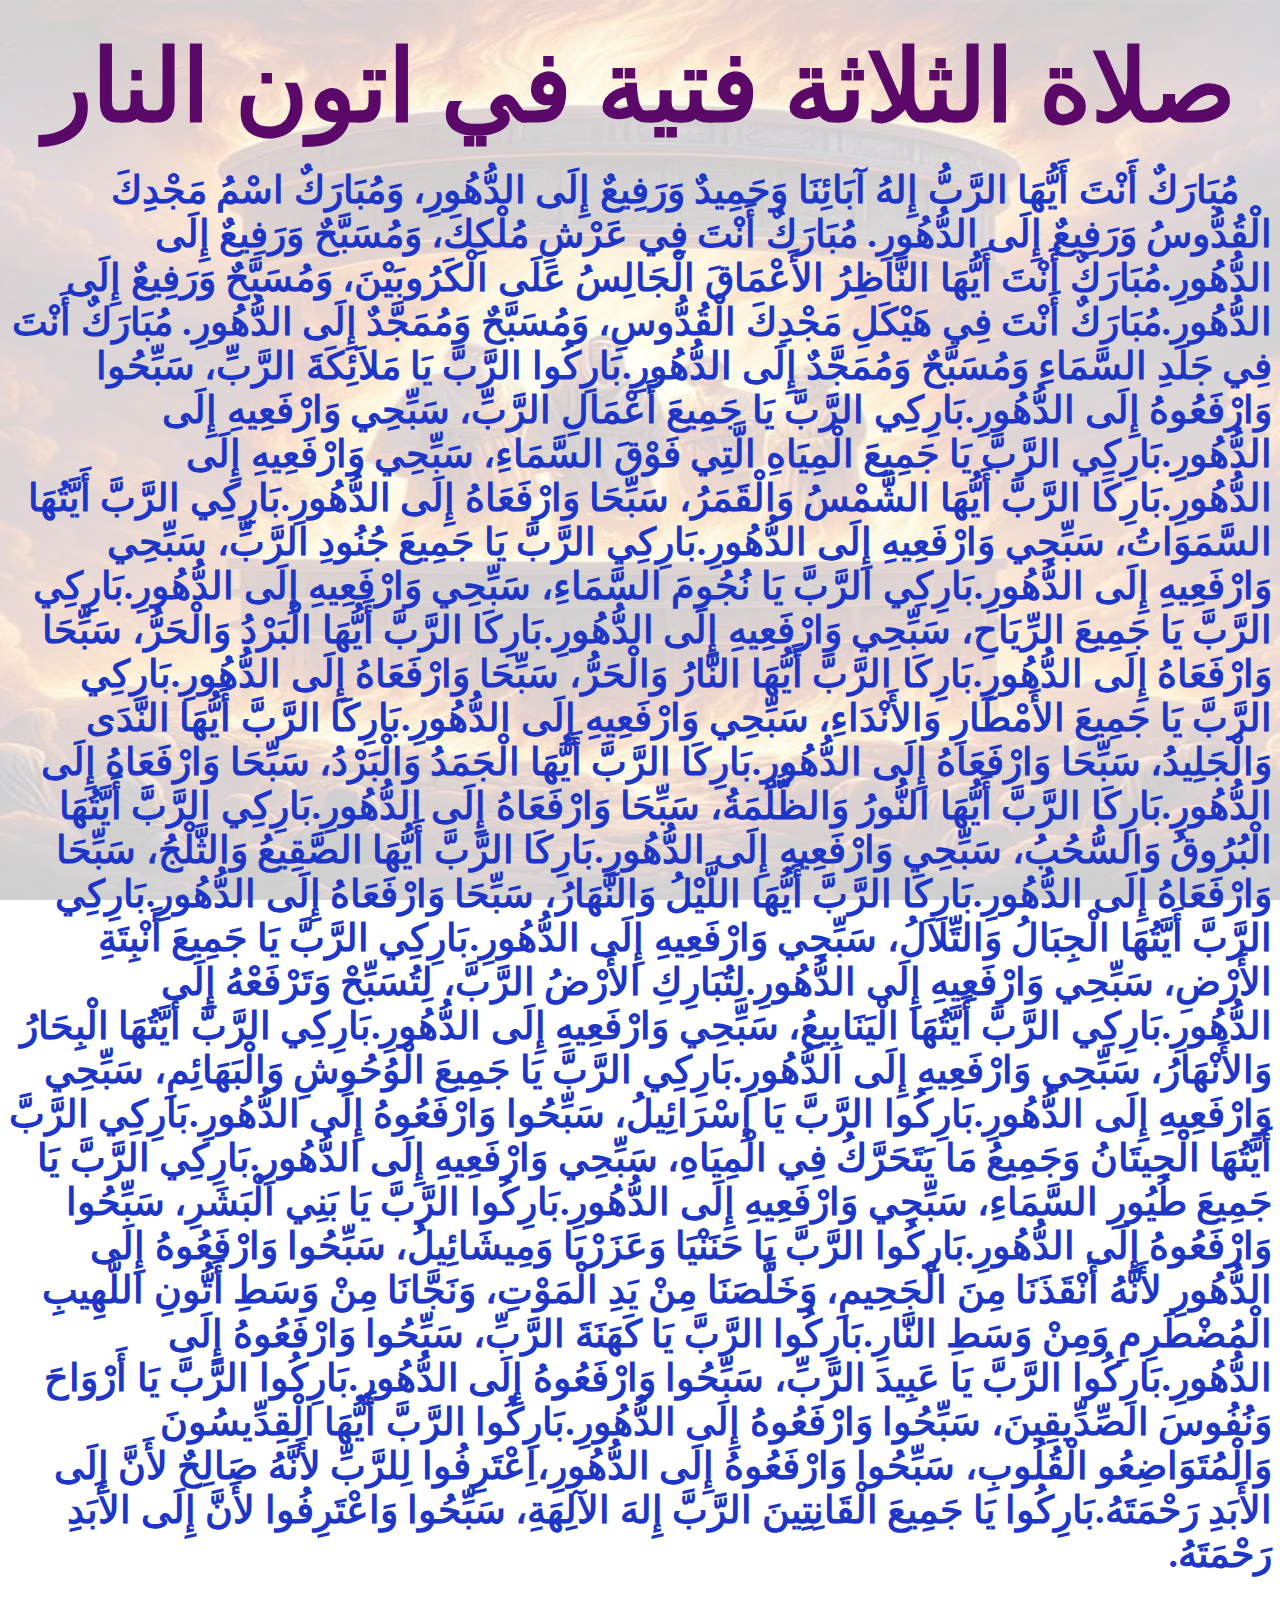
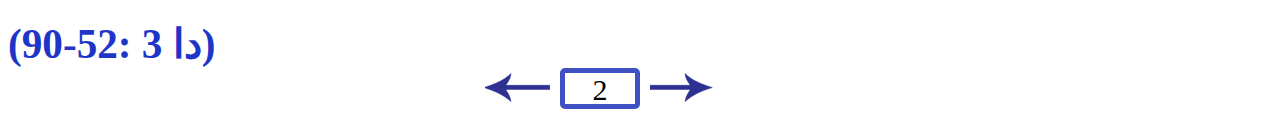
<file: 2.html>
<!DOCTYPE <html>

</html>
<html>

<head>
    <meta charset="utf-8">
    <meta name="viewport" content="width=device-width, initial-scale=1">
    <link rel="stylesheet" type="text/css" href="2.css">
    <link rel="shortcut icon" href="logo.ico" type="image/x-icon" class="icon">
    <title>الثلاثة فتية القديسين</title>

    <script>
        window.onload = function() {

            document.getElementById("mgh").addEventListener("click", function() {
                var select = document.getElementById("list");
                if (select.style.display === "none" || select.style.display === "") {
                    select.style.display = "block";
                } else {
                    select.style.display = "none";
                }
            });
        };


        function goToLink() {
            var select = document.getElementById("list");
            var selectedValue = select.value;
            if (selectedValue) {
                window.location.href = selectedValue;
            }
        }
    </script>

</head>

<body dir="rtl">

    <div>
        <select id="list" onchange="goToLink()">
            <option value="">select</option>
            <option value="1.html"> page1</option>
            <option value="2.html"> page2</option>
            <option value="3.html"> page3</option>
        </select>
    </div>

    <div class="m">

        صلاة الثلاثة فتية في اتون النار

    </div>
    <div class="ofa">

        مُبَارَكٌ أَنْتَ أَيُّهَا الرَّبُّ إِلهُ آبَائِنَا وَحَمِيدٌ وَرَفِيعٌ إِلَى الدُّهُورِ، وَمُبَارَكٌ اسْمُ مَجْدِكَ الْقُدُّوسُ وَرَفِيعٌ إِلَى الدُّهُورِ. مُبَارَكٌ أَنْتَ فِي عَرْشِ مُلْكِكَ، وَمُسَبَّحٌ وَرَفِيعٌ إِلَى الدُّهُورِ.مُبَارَكٌ أَنْتَ أَيُّهَا
        النَّاظِرُ الأَعْمَاقَ الْجَالِسُ عَلَى الْكَرُوبَيْنَ، وَمُسَبَّحٌ وَرَفِيعٌ إِلَى الدُّهُورِ.مُبَارَكٌ أَنْتَ فِي هَيْكَلِ مَجْدِكَ الْقُدُّوسِ، وَمُسَبَّحٌ وَمُمَجَّدٌ إِلَى الدُّهُورِ. مُبَارَكٌ أَنْتَ فِي جَلَدِ السَّمَاءِ وَمُسَبَّحٌ وَمُمَجَّدٌ
        إِلَى الدُّهُورِ.بَارِكُوا الرَّبَّ يَا مَلاَئِكَةَ الرَّبِّ، سَبِّحُوا وَارْفَعُوهُ إِلَى الدُّهُورِ.بَارِكِي الرَّبَّ يَا جَمِيعَ أَعْمَالِ الرَّبِّ، سَبِّحِي وَارْفَعِيهِ إِلَى الدُّهُورِ.بَارِكِي الرَّبَّ يَا جَمِيعَ الْمِيَاهِ الَّتِي فَوْقَ
        السَّمَاءِ، سَبِّحِي وَارْفَعِيهِ إِلَى الدُّهُورِ.بَارِكَا الرَّبَّ أَيُّهَا الشَّمْسُ وَالْقَمَرُ، سَبِّحَا وَارْفَعَاهُ إِلَى الدُّهُورِ.بَارِكِي الرَّبَّ أَيَّتُهَا السَّمَوَاتُ، سَبِّحِي وَارْفَعِيهِ إِلَى الدُّهُورِ.بَارِكِي الرَّبَّ يَا
        جَمِيعَ جُنُودِ الرَّبِّ، سَبِّحِي وَارْفَعِيهِ إِلَى الدُّهُورِ.بَارِكِي الرَّبَّ يَا نُجُومَ السَّمَاءِ، سَبِّحِي وَارْفَعِيهِ إِلَى الدُّهُورِ.بَارِكِي الرَّبَّ يَا جَمِيعَ الرِّيَاحِ، سَبِّحِي وَارْفَعِيهِ إِلَى الدُّهُورِ.بَارِكَا الرَّبَّ
        أَيُّهَا الْبَرْدُ وَالْحَرُّ، سَبِّحَا وَارْفَعَاهُ إِلَى الدُّهُورِ.بَارِكَا الرَّبَّ أَيُّهَا النَّارُ وَالْحَرُّ، سَبِّحَا وَارْفَعَاهُ إِلَى الدُّهُورِ.بَارِكِي الرَّبَّ يَا جَمِيعَ الأَمْطَارِ وَالأَنْدَاءِ، سَبِّحِي وَارْفَعِيهِ إِلَى الدُّهُورِ.بَارِكَا
        الرَّبَّ أَيُّهَا النَّدَى وَالْجَلِيدُ، سَبِّحَا وَارْفَعَاهُ إِلَى الدُّهُورِ.بَارِكَا الرَّبَّ أَيُّهَا الْجَمَدُ وَالْبَرْدُ، سَبِّحَا وَارْفَعَاهُ إِلَى الدُّهُورِ.بَارِكَا الرَّبَّ أَيُّهَا النُّورُ وَالظُّلْمَةُ، سَبِّحَا وَارْفَعَاهُ إِلَى
        الدُّهُورِ.بَارِكِي الرَّبَّ أَيَّتُهَا الْبُرُوقُ وَالسُّحُبُ، سَبِّحِي وَارْفَعِيهِ إِلَى الدُّهُورِ.بَارِكَا الرَّبَّ أَيُّهَا الصَّقِيعُ وَالثَّلْجُ، سَبِّحَا وَارْفَعَاهُ إِلَى الدُّهُورِ.بَارِكَا الرَّبَّ أَيُّهَا اللَّيْلُ وَالنَّهَارُ،
        سَبِّحَا وَارْفَعَاهُ إِلَى الدُّهُورِ.بَارِكِي الرَّبَّ أَيَّتُهَا الْجِبَالُ وَالتِّلاَلُ، سَبِّحِي وَارْفَعِيهِ إِلَى الدُّهُورِ.بَارِكِي الرَّبَّ يَا جَمِيعَ أَنْبِتَةِ الأَرْضِ، سَبِّحِي وَارْفَعِيهِ إِلَى الدُّهُورِ.لِتُبَارِكِ الأَرْضُ
        الرَّبَّ، لِتُسَبِّحْ وَتَرْفَعْهُ إِلَى الدُّهُورِ.بَارِكِي الرَّبَّ أَيَّتُهَا الْيَنَابِيعُ، سَبِّحِي وَارْفَعِيهِ إِلَى الدُّهُورِ.بَارِكِي الرَّبَّ أَيَّتُهَا الْبِحَارُ وَالأَنْهَارُ، سَبِّحِي وَارْفَعِيهِ إِلَى الدُّهُورِ.بَارِكِي الرَّبَّ
        يَا جَمِيعَ الْوُحُوشِ وَالْبَهَائِمِ، سَبِّحِي وَارْفَعِيهِ إِلَى الدُّهُورِ.بَارِكُوا الرَّبَّ يَا إِسْرَائِيلُ، سَبِّحُوا وَارْفَعُوهُ إِلَى الدُّهُورِ.بَارِكِي الرَّبَّ أَيَّتُهَا الْحِيتَانُ وَجَمِيعُ مَا يَتَحَرَّكُ فِي الْمِيَاهِ، سَبِّحِي
        وَارْفَعِيهِ إِلَى الدُّهُورِ.بَارِكِي الرَّبَّ يَا جَمِيعَ طُيُورِ السَّمَاءِ، سَبِّحِي وَارْفَعِيهِ إِلَى الدُّهُورِ.بَارِكُوا الرَّبَّ يَا بَنِي الْبَشَرِ، سَبِّحُوا وَارْفَعُوهُ إِلَى الدُّهُورِ.بَارِكُوا الرَّبَّ يَا حَنَنْيَا وَعَزَرْيَا
        وَمِيشَائِيلُ، سَبِّحُوا وَارْفَعُوهُ إِلَى الدُّهُورِ لأَنَّهُ أَنْقَذَنَا مِنَ الْجَحِيمِ، وَخَلَّصَنَا مِنْ يَدِ الْمَوْتِ، وَنَجَّانَا مِنْ وَسَطِ أَتُّونِ اللَّهِيبِ الْمُضْطَرِمِ وَمِنْ وَسَطِ النَّارِ.بَارِكُوا الرَّبَّ يَا كَهَنَةَ الرَّبِّ،
        سَبِّحُوا وَارْفَعُوهُ إِلَى الدُّهُورِ.بَارِكُوا الرَّبَّ يَا عَبِيدَ الرَّبِّ، سَبِّحُوا وَارْفَعُوهُ إِلَى الدُّهُورِ.بَارِكُوا الرَّبَّ يَا أَرْوَاحَ وَنُفُوسَ الصِّدِّيقِينَ، سَبِّحُوا وَارْفَعُوهُ إِلَى الدُّهُورِ.بَارِكُوا الرَّبَّ أَيُّهَا
        الْقِدِّيسُونَ وَالْمُتَوَاضِعُو الْقُلُوبِ، سَبِّحُوا وَارْفَعُوهُ إِلَى الدُّهُورِ،اِعْتَرِفُوا لِلرَّبِّ لأَنَّهُ صَالِحٌ لأَنَّ إِلَى الأَبَدِ رَحْمَتَهُ.بَارِكُوا يَا جَمِيعَ الْقَانِتِينَ الرَّبَّ إِلهَ الآلِهَةِ، سَبِّحُوا وَاعْتَرِفُوا
        لأَنَّ إِلَى الأَبَدِ رَحْمَتَهُ.
        <br> <br>

    </div>

    <div class="m3">

        (دا 3 :52-90)

    </div>


    </div>
    <div id="mgh">
        2
        <a href="3.html"> <img src="sahm.png" class="sahml"> </a>
        <a href="1.html"> <img src="fsahm.png" class="sahmr"> </a>
    </div>
</body>

</html>
</file>
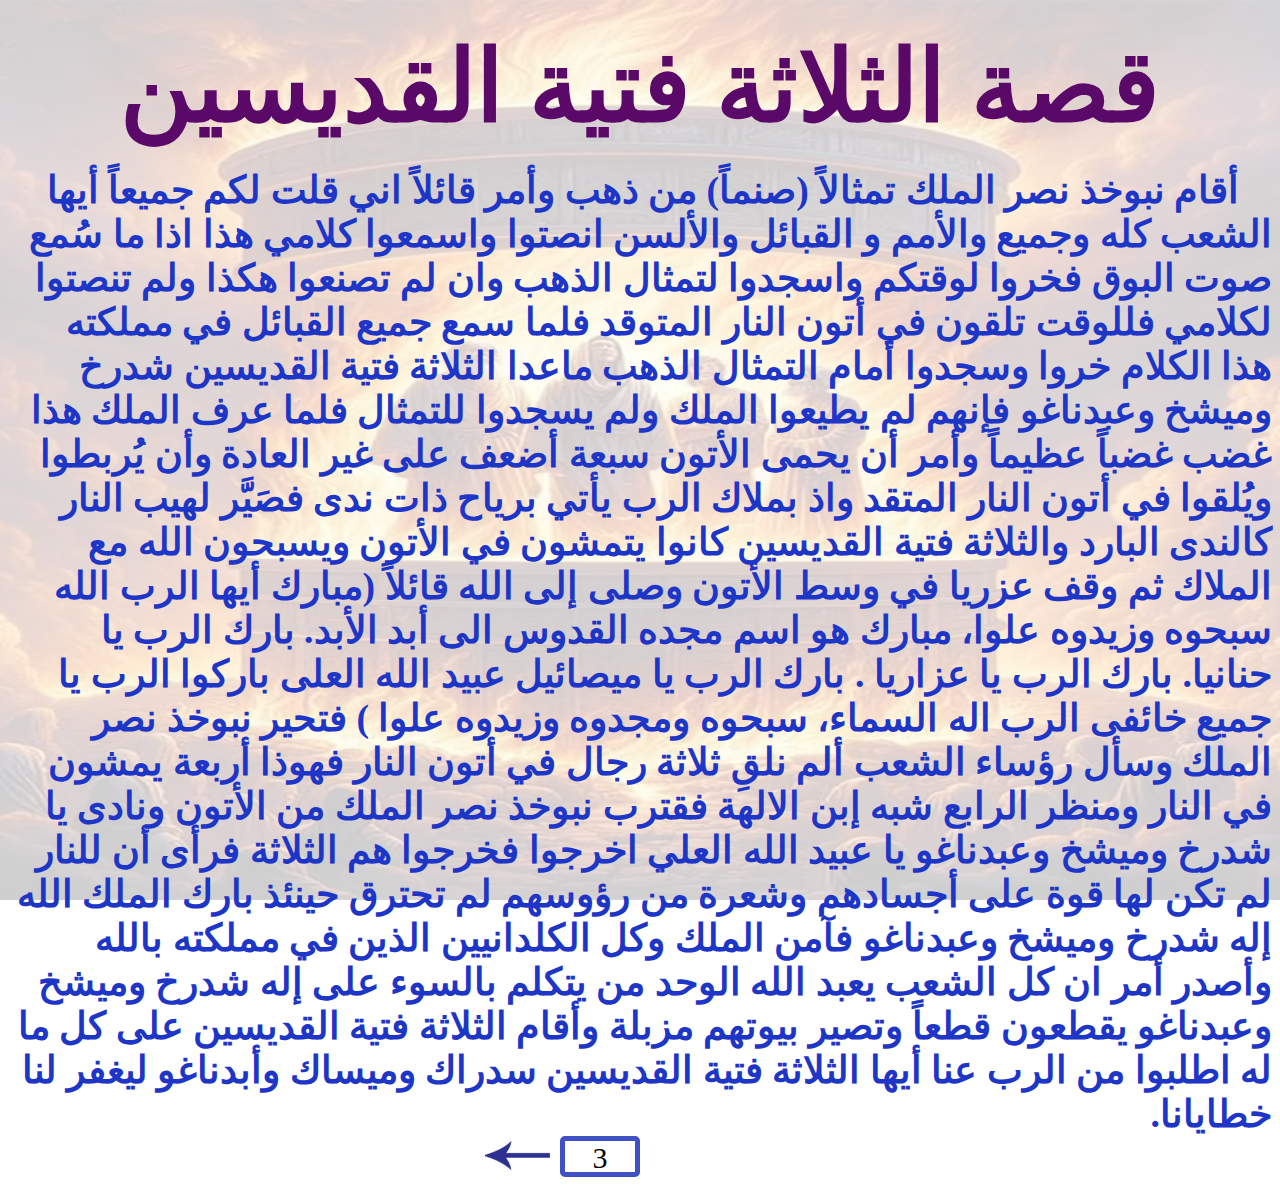
<file: 3.html>
<!DOCTYPE html>
<html>

<head>
    <meta charset="utf-8">
    <meta name="viewport" content="width=device-width, initial-scale=1">
    <link rel="stylesheet" type="text/css" href="3.css">
    <link rel="shortcut icon" href="logo.ico" type="image/x-icon" class="icon">
    <title>الثلاثة فتية القديسين</title>
    <script>
        window.onload = function() {

            document.getElementById("mgh").addEventListener("click", function() {
                var select = document.getElementById("list");
                if (select.style.display === "none" || select.style.display === "") {
                    select.style.display = "block";
                } else {
                    select.style.display = "none";
                }
            });
        };

        function goToLink() {
            var select = document.getElementById("list");
            var selectedValue = select.value;
            if (selectedValue) {
                window.location.href = selectedValue;
            }
        }
    </script>

</head>

<body dir="rtl">

    <div>
        <select id="list" onchange="goToLink()">
            <option value="">select</option>
            <option value="1.html"> page1</option>
            <option value="2.html"> page2</option>
            <option value="3.html"> page3</option>
        </select>
    </div>

    <div class="m">

        قصة الثلاثة فتية القديسين

    </div>
    <div class="ofa">

        أقام نبوخذ نصر الملك تمثالاً (صنماً) من ذهب وأمر قائلاً اني قلت لكم جميعاً أيها الشعب كله وجميع والأمم و القبائل والألسن انصتوا واسمعوا كلامي هذا اذا ما سُمع صوت البوق فخروا لوقتكم واسجدوا لتمثال الذهب وان لم تصنعوا هكذا ولم تنصتوا لكلامي فللوقت تلقون
        في أتون النار المتوقد فلما سمع جميع القبائل في مملكته هذا الكلام خروا وسجدوا أمام التمثال الذهب ماعدا الثلاثة فتية القديسين شدرخ وميشخ وعبدناغو فإنهم لم يطيعوا الملك ولم يسجدوا للتمثال فلما عرف الملك هذا غضب غضباً عظيماً وأمر أن يحمى الأتون سبعة
        أضعف على غير العادة وأن يُربطوا ويُلقوا في أتون النار المتقد واذ بملاك الرب يأتي برياح ذات ندى فصَيَّر لهيب النار كالندى البارد والثلاثة فتية القديسين كانوا يتمشون في الأتون ويسبحون الله مع الملاك ثم وقف عزريا في وسط الأتون وصلى إلى الله قائلاً
        (مبارك أيها الرب الله سبحوه وزيدوه علوا، مبارك هو اسم مجده القدوس الى أبد الأبد. بارك الرب يا حنانيا. بارك الرب يا عزاريا . بارك الرب يا ميصائيل عبيد الله العلى باركوا الرب يا جميع خائفى الرب اله السماء، سبحوه ومجدوه وزيدوه علوا ) فتحير نبوخذ
        نصر الملك وسأل رؤساء الشعب ألم نلقِ ثلاثة رجال في أتون النار فهوذا أربعة يمشون في النار ومنظر الرابع شبه إبن الالهة فقترب نبوخذ نصر الملك من الأتون ونادى يا شدرخ وميشخ وعبدناغو يا عبيد الله العلي اخرجوا فخرجوا هم الثلاثة فرأى أن للنار لم تكن لها
        قوة على أجسادهم وشعرة من رؤوسهم لم تحترق حينئذ بارك الملك الله إله شدرخ وميشخ وعبدناغو فآمن الملك وكل الكلدانيين الذين في مملكته بالله وأصدر أمر ان كل الشعب يعبد الله الوحد من يتكلم بالسوء على إله شدرخ وميشخ وعبدناغو يقطعون قطعاً وتصير بيوتهم
        مزبلة وأقام الثلاثة فتية القديسين على كل ما له اطلبوا من الرب عنا أيها الثلاثة فتية القديسين سدراك وميساك وأبدناغو ليغفر لنا خطايانا.



    </div>

    <div id="mgh">
        3
        <a href="2.html"> <img src="fsahm.png" class="sahmr"> </a>
    </div>

</body>

</html>
</file>
<file: 2.css>
body {
    background: url('الفتية.png') no-repeat center center fixed;
    background-size: cover;
}

.ofa {
    font-size: 1cm;
    color: #1e36c8;
    font-weight: bold;
    right: 20px;
    text-indent: 33px;
}

.m {
    font-size: 100px;
    color: rgb(90, 9, 105);
    font-weight: bold;
    line-height: 1.6;
    text-align: center;
}

#list {
    display: none;
    margin: 10px 0;
    font-size: 15px;
    font-weight: bold;
    color: #1e36c8;
    right: 560px;
    top: 1565px;
    background-color: #c3d7ef;
    position: absolute;
}

.m3 {
    font-size: 1.09cm;
    font-family: andalous;
    color: #1e36c8;
    font-weight: bold;
    direction: ltr;
}

.sahml {
    position: absolute;
    bottom: 0px;
    left: 85px;
}

.sahmr {
    position: absolute;
    bottom: 0px;
    right: 85px;
}

#mgh {
    cursor: pointer;
    font-size: 30px;
    text-align: center;
    position: relative;
    width: 70px;
    height: 30px;
    margin: 0 50% 0 50%;
    padding-bottom: 1px;
    border-radius: 5px;
    border-style: solid;
    border-color: #3f51c4;
    border-width: 5px;
}

 ::selection {
    color: #85a0f8;
}
</file>
<file: 3.css>
body {
    background: url('الفتية.png') no-repeat center center fixed;
    background-size: cover;
}

.ofa {
    font-size: 1cm;
    color: #1e36c8;
    font-weight: bold;
    right: 20px;
    position: static;
    text-indent: 33px;
}

.m {
    font-size: 100px;
    color: rgb(90, 9, 105);
    font-weight: bold;
    line-height: 1.6;
    text-align: center;
}

#list {
    display: none;
    margin: 10px 0;
    font-size: 15px;
    font-weight: bold;
    color: #1e36c8;
    right: 560px;
    top: 1078px;
    background-color: #c3d7ef;
    position: absolute;
}

.sahml {
    position: absolute;
    bottom: 0px;
    left: 85px;
}

.sahmr {
    position: absolute;
    bottom: 0px;
    right: 85px;
}

#mgh {
    cursor: pointer;
    font-size: 30px;
    text-align: center;
    position: relative;
    width: 70px;
    height: 30px;
    margin: 0 50% 0 50%;
    padding-bottom: 1px;
    border-radius: 5px;
    border-style: solid;
    border-color: #3f51c4;
    border-width: 5px;
}

::selection {
    color: #85a0f8;
}
</file>
